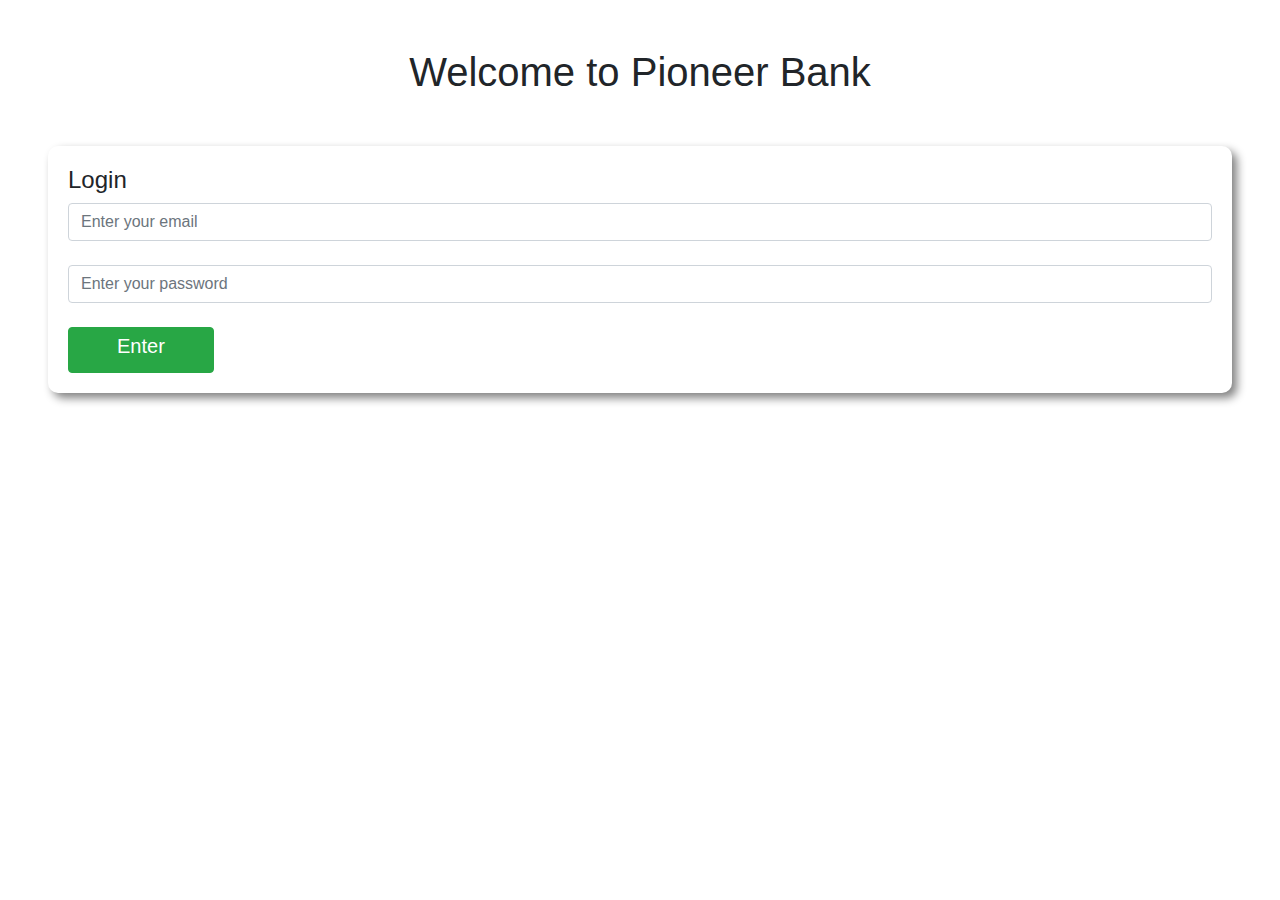
<file: index.html>
<!DOCTYPE html>
<html lang="en">
<head>
    <meta charset="UTF-8">
    <meta name="viewport" content="width=device-width, initial-scale=1.0">
    <title>Pioneer Bank</title>
    <link rel="stylesheet" href="Bootstrap/css/style.css">
    <link rel="stylesheet" href="Bootstrap/css/bootstrap.min.css">
</head>
<body class="p-5">
    
        <div id="login-area">
            <h1 class="text-center">Welcome to Pioneer Bank</h1>
            <div class="submit-area">
                <h4>Login</h4>
                <input type="text" name="" id="" class="form-control" placeholder="Enter your email">
                <br>
                <input type="password" name="" id="" class="form-control" placeholder="Enter your password">
                <br>
                <button class="btn-success btn pl-5 pr-5" id="login"><h5>Enter</h5></button>
            </div>
        </div>
        <div id="transaction-area">
             <div class="row d-flex justify-content-center">
                 <div class="col-md-3 mm deposit">
                     <h5>Deposit</h5>
                     <h2>$ <span id="currentDeposit">00</span></h2>
                 </div>
                 <div class="col-md-3 mm withdraw">
                     <h5>Withdraw</h5>
                     <h2>$<span id="currentWithdraw">00</span></h2>
                 </div>
                 <div class="col-md-3 mm balance">
                     <h5>Balance</h5>
                     <h2>$<span id="currentBalance" id="mama">1240</span></h2>
                 </div>
             </div>
             <div style="display: none;" class="row other solution">
                 <div class="col-md-4">
                     <div class="ma">
                         <h1>md sohidul islam</h1>
                     </div>
                 </div>
                 <div class="col-md-4">
                     <div class="ma">
                         <h1>md mahidul islam</h1>
                     </div>
                 </div>
                 <div class="col-md-4">
                     <div class="ma">
                         <h1>md sohidul isalm</h1>
                     </div>
                 </div>
             </div>


             <div class="row">
                 <div class="col-md-6">
                    <div class="deposit1 style1">
                        <h5>Deposit</h5>
                        <input type="text" name="" class="form-control" placeholder="$ Amount you want to deposit" id="depositAmount">
                        <br>
                        <button class="btn btn-success" id="addDeposit"><h6>Deposit</h6></button>
                    </div>
                 </div>
                 <div class="col-md-6">
                    <div class="wihtdraw1 style1">
                        <h5>Withdraw</h5>
                        <input type="text" name="" class="form-control" placeholder="$ Amount you want to withdraw" id="withdrawAmount">
                        <br>
                        <button class="btn btn-success" id="addWithdraw"><h6>Withdraw</h6></button>
                    </div>
                 </div>
             </div>
        </div>

    

 
 <script>
     // login button event handler
const loginBtn=document.getElementById("login");
loginBtn.addEventListener("click", function(){
    const loginArea=document.getElementById("login-area");
    loginArea.style.display="none";
    const transactionArea=document.getElementById("transaction-area");
    transactionArea.style.display="block";
})

 

//deposit button event handler
const depositBtn=document.getElementById("addDeposit");
depositBtn.addEventListener("click",function(){
    const depositNumber=getInputNumber("depositAmount");
 
        updateSpanText("currentDeposit",depositNumber);
        updateSpanText("currentBalance",depositNumber);
        
     document.getElementById("depositAmount").value = "";

})
function updateSpanText(id, depositNumber){
    const current=document.getElementById(id).innerText;
     const currentNumber=parseFloat(current);
     const totalAmount=depositNumber+currentNumber;
     document.getElementById(id).innerText=totalAmount;
}


// withdraw button event handler
const withdrawBtn=document.getElementById("addWithdraw");
withdrawBtn.addEventListener("click",function(){
    const withdrawNumber=getInputNumber("withdrawAmount");
     
    updateSpanText("currentWithdraw",withdrawNumber);
    updateSpanText("currentBalance",-1* withdrawNumber)

    document.getElementById("withdrawAmount").value="";
})

function getInputNumber(id){
    const  Amount=document.getElementById(id).value;
    const amountNumber=parseFloat(Amount);
    return amountNumber;
}
 </script>
 
</body>
</html>
</file>
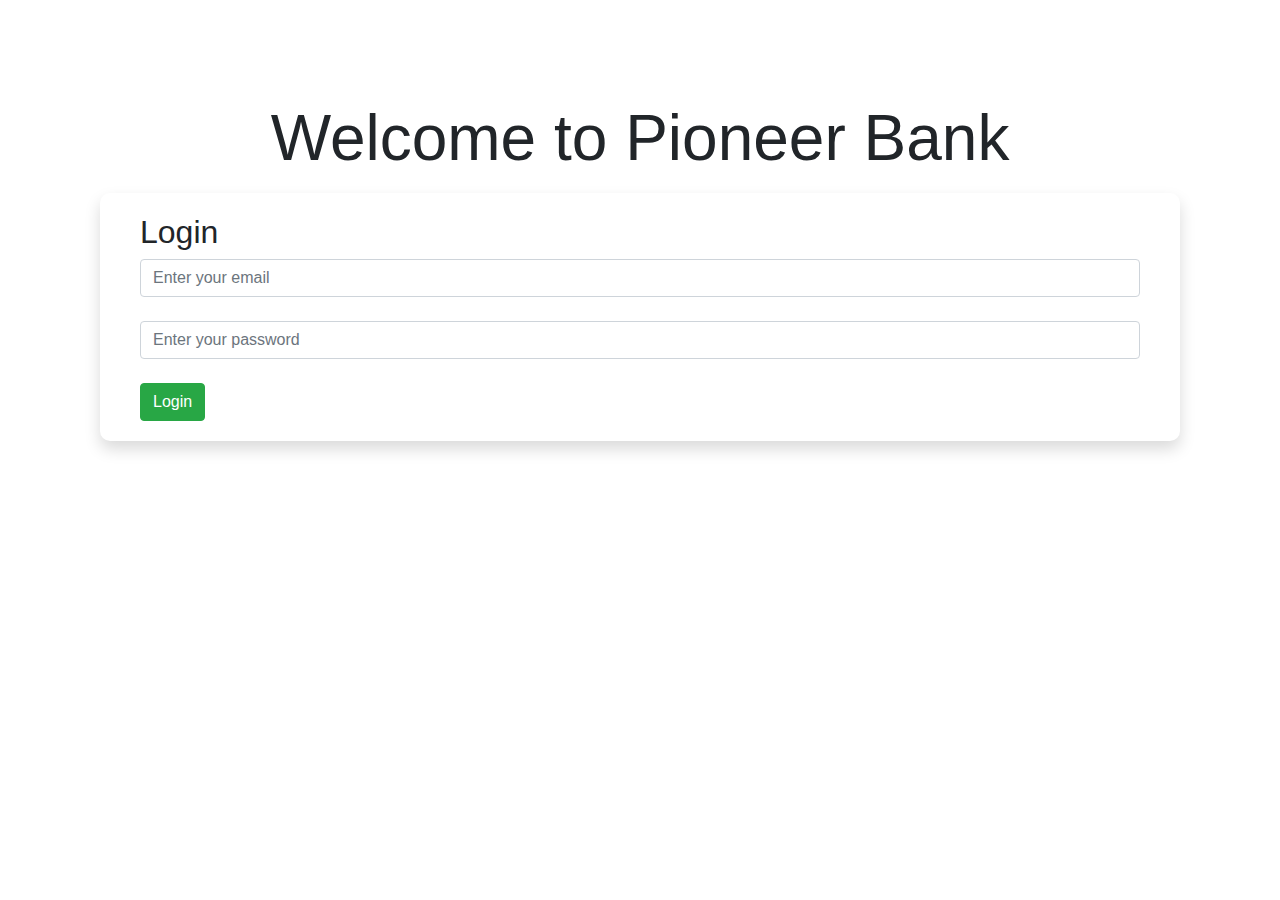
<file: pioneer-bank-test/index.html>
<!DOCTYPE html>
<html lang="en">
<head>
    <meta charset="UTF-8">
    <meta name="viewport" content="width=device-width, initial-scale=1.0">
    <title>PIONEER BANK TEST</title>
    <style>
        body{
            font-family: sans-serif;
        }
        .hm{
            text-align: center;
            font-size: 4rem;
        }
        #login-area{
            margin: 100px;
        }
        .shadow{
            padding: 20px 40px;
            border-radius: 10px;
            box-shadow: 5px 5px 10px tomato;

        }
        .mama{
            padding: 20px;
            margin: 30px; 
            color: white;
            background-color: #ff1a1a;
            border-radius: 10px;
            box-shadow: 5px 5px 10px gray;
        }
        #transaction-area{
            display: none;
        }
    </style>
    <link rel="stylesheet" href="Bootstrap/css/bootstrap.min.css">
</head>
<body>
    <section id="login-area">
        <h1 class="hm">Welcome to Pioneer Bank</h1>
        <div class="mt-3">
           <div class="shadow">
            <h2>Login</h2>
            <input type="email" placeholder="Enter your email" class="form-control" name="" id="">
            <br>
            <input type="password" name="" placeholder="Enter your password" class="form-control" id="">
            <br>
            <button id="loginBtn" class="btn btn-success">Login</button>
           </div>
        </div>
    </section>

    <section id="transaction-area">
        <div class="row">
            <div class="col-md-4">
                <div class="mama">
                    <h2>Deposit</h2>
                    <h1>$<span id="currentDeposit">00</span></h1>
                </div>
            </div>
            <div class="col-md-4">
                <div class="mama">
                    <h2>Withdraw</h2>
                    <h1>$<span id="currentWithdraw">00</span></h1>
                </div>
            </div>
            <div class="col-md-4">
                <div class="mama">
                    <h2>Balance</h2>
                    <h1 id="currentBalance">1000</h1>
                </div>
            </div>
        </div>
        <div class="row">
            <div class="col-md-6">
                <div class="mama">
                    <h2>deposit</h2>
                    <input  name="" class="form-control" placeholder="$Amount you want to deposit" id="depositAmount">
                    <br>
                    <button class="btn btn-success" id="deposit">Deposit</button>
                </div>
            </div>
            <div class="col-md-6">
                <div class="mama">
                    <h2>Withdraw</h2>
                    <input  name="" class="form-control" placeholder="$Amount you want to withdraw" id="withdrawAmount">
                    <br>
                    <button class="btn btn-success" id="withdraw">Withdraw</button>
                </div>
            </div>
        </div>
    </section>

    <script>
        const loginBtn=document.getElementById("loginBtn");
        loginBtn.addEventListener("click",function(){
            const hide=document.getElementById("login-area");
            hide.style.display="none";
            const show=document.getElementById("transaction-area");
            show.style.display="block";
        })

        //deposit button event handler
        const depositBtn=document.getElementById("deposit");
        depositBtn.addEventListener("click",function(){
            const depositAmount=document.getElementById("depositAmount").value;
            const depositNumber=parseFloat(depositAmount);

            const currentDeposit=document.getElementById("currentDeposit").innerText;
            const currentNumber=parseFloat(currentDeposit);
            const totalDeposit=depositNumber+currentNumber;
            document.getElementById("currentDeposit").innerText=totalDeposit;
            
            const balance=document.getElementById("currentBalance").innerText;
            const balanceNumber=parseFloat(balance);
            const totalBalance=depositNumber+balanceNumber;
            document.getElementById("currentBalance").innerText=totalBalance;

            document.getElementById("depositAmount").value= "";
        })

        // withdraw button event handler

        const withdrawBtn=document.getElementById("withdraw");
        withdrawBtn.addEventListener("click",function(){
            const withdrawAmount=document.getElementById("withdrawAmount").value;
            const withdrawNumber=parseFloat(withdrawAmount);

            const currentWithdraw=document.getElementById("currentWithdraw").innerText;
            const currentNumber=parseFloat(currentWithdraw);
            const totalWithdraw=withdrawNumber+currentNumber;
            document.getElementById("currentWithdraw").innerText=totalWithdraw;

            const currentBalance=document.getElementById("currentBalance").innerText;
            const currentBalanceNumber=parseFloat(currentBalance);
            const totalBalance=currentBalanceNumber -1*withdrawNumber;
            document.getElementById("currentBalance").innerText=totalBalance;
            

             document.getElementById("withdrawAmount").value= "";
        })

    </script>
</body>
</html>
</file>
<file: Bootstrap/css/style.css>
.submit-area{
    margin-top: 50px;
       border-radius: 10px;
       padding: 20px;
       box-shadow: 5px 5px 10px grey;
}
#transaction-area{
    display:none;
}
.mm{
    color: white;
    padding: 15px;
    border-radius: 7px;
    margin: 30px;
    padding-bottom: 20px;
}
.deposit{
    background-color: #ff0066;
}
.withdraw{
    background-color: #ff00ff;
}
.balance{
    background-color:  #0000ff;
}
.ma{
    color: white;
    background-color: tomato;
    padding: 20px;
    padding-bottom: 40px;
    border-radius: 10px;
    margin: 0px 30px;
}
.style1{
    padding: 20px;
    border-radius: 10px;
    box-shadow: 5px 5px 10px grey;
    margin-top: 20px;
}
</file>
